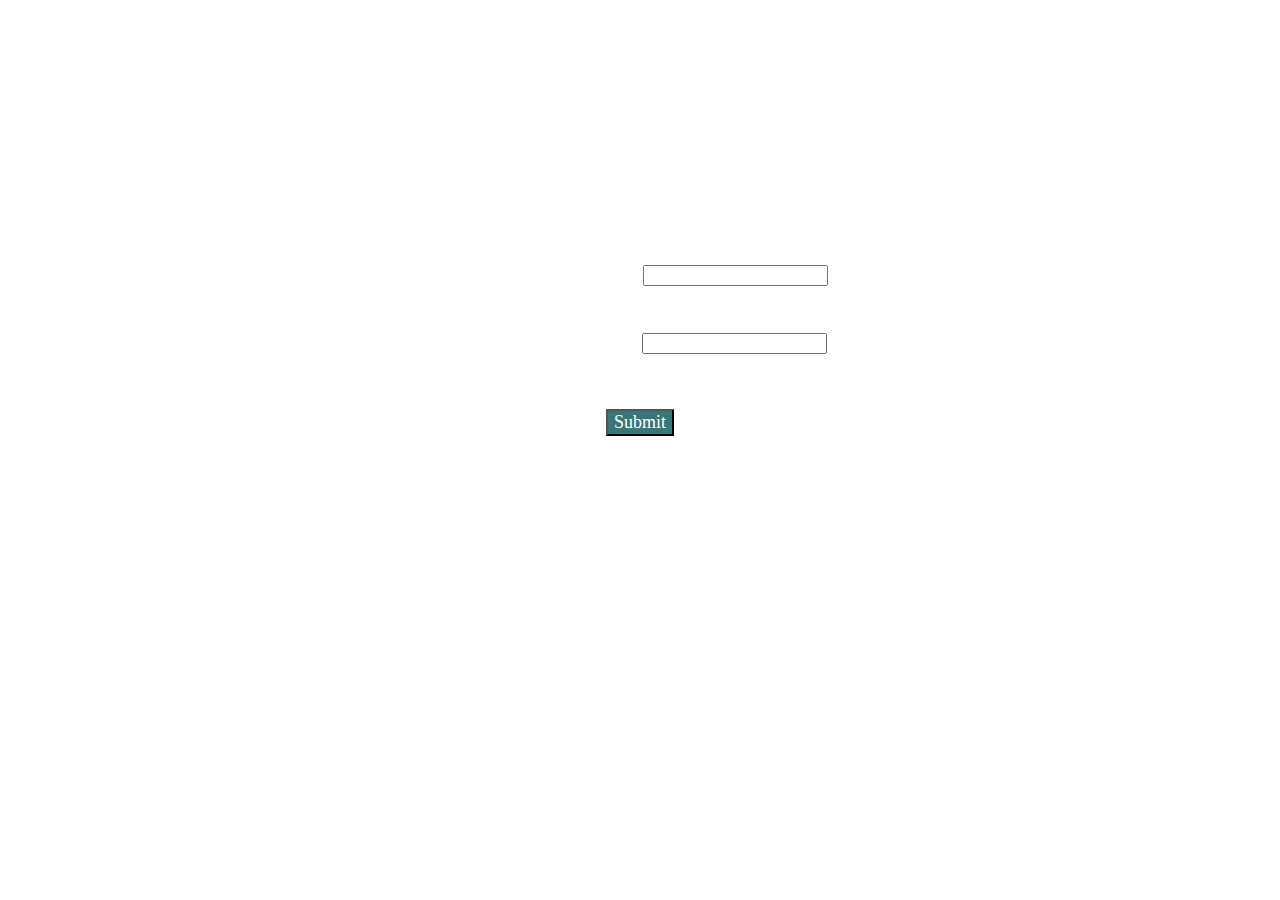
<file: BMI calculator/index.html>
<!DOCTYPE html>
<html lang="en">
<head>
    <meta charset="UTF-8">
    <meta name="viewport" content="width=device-width, initial-scale=1.0">
    <title>BMI Calculator</title>
    <link rel="stylesheet" href="./style.css">
</head>
<body>
    <h1 id = "title">BMI Calculator</h1><br>
    <form>
        <label>Height in cm : <input type="text" id = "height"></label><br><br>
        <label>Weight in kg : <input type="text" id = "weight"></label><br><br>
        <input type="submit" id = "submit"><br><br>
    </form>
    <div id = "result"></div>
    <div id = "error"></div>
    <script src="./script.js"></script>
</body>
</html>
</file>
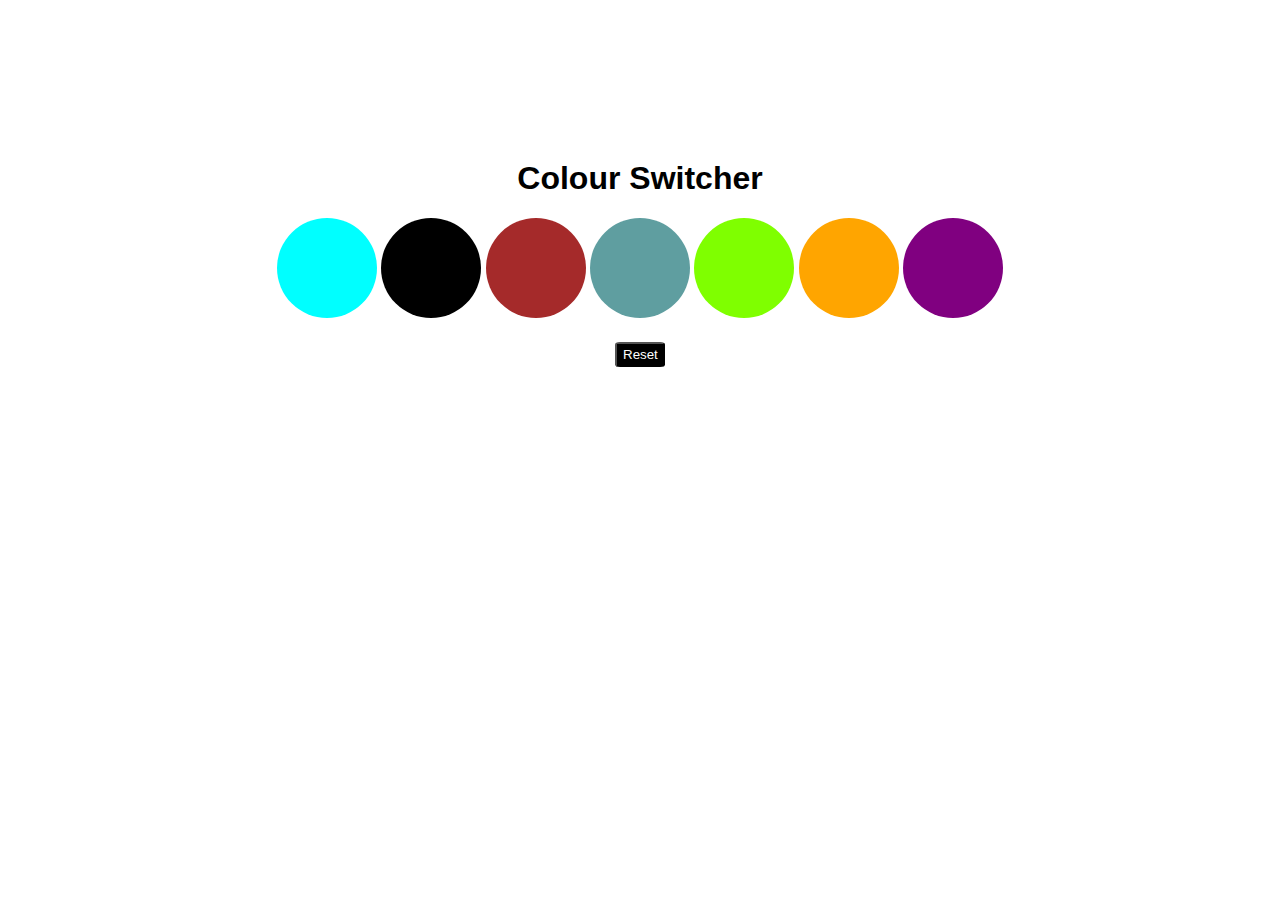
<file: Colour Swticher/index.html>
<!DOCTYPE html>
<html lang="en">
<head>
    <meta charset="UTF-8">
    <meta name="viewport" content="width=device-width, initial-scale=1.0">
    <title>Colour Switcher</title>
    <link rel="stylesheet" href="./style.css">
</head>
<body>
    <div>
        <h1 id = "title">Colour Switcher</h1>
            <span class="button" id = "aqua"></span>
            <span class="button" id = "black"></span>
            <span class="button" id = "brown"></span>
            <span class="button" id = "cadetblue"></span>
            <span class="button" id = "chartreuse"></span>
            <span class="button" id = "orange"></span>
            <span class="button" id = "purple"></span>
            <button id = "restButton">Reset</button>
    </div>
    <script src="./script.js"></script>
</body>
</html>
</file>
<file: BMI calculator/style.css>
body {
    background-image: url("https://images.unsplash.com/photo-1699891730676-037bed3c1bed?fm=jpg&q=60&w=3000&ixlib=rb-4.1.0&ixid=M3wxMjA3fDB8MHxzZWFyY2h8Mnx8d2Vic2l0ZSUyMGJhY2tncm91bmR8ZW58MHx8MHx8fDA%3D");
}


form {
    font-family:Arial, Helvetica, sans-serif;
    font-size: 30px;
    color: white;
    text-align: center;
}

#submit {
    font-family:Georgia, 'Times New Roman', Times, serif;
    margin-top: 20px;
    font-size: 18px;
    background-color:rgb(55, 119, 121);
    color: white;
}

h1{
    font-size: 60px;
    margin-top: 10%;
    text-align: center;
    color: white;
    font-family: 'Courier New', Courier, monospace;
}

#result {
    font-family:Cambria, Cochin, Georgia, Times, 'Times New Roman', serif;
    font-size: 30px;
    color: greenyellow;
    text-align: center;
}

#error {
    text-align: center;
    font-family:Cambria, Cochin, Georgia, Times, 'Times New Roman', serif;
    font-size: 30px;
    color: red;
}
</file>
<file: Colour Swticher/style.css>
div {
    font-family:'Franklin Gothic Medium', 'Arial Narrow', Arial, sans-serif;
    text-align: center;
    margin : 160px auto;
}

span {
    width: 100px;
    height: 100px;
    display: inline-block;
    cursor: pointer;
    border-radius: 50%;
}

#aqua{
    background-color: aqua;
}

#black{
    background-color: black;
}

#brown{
    background-color: brown;
}

#cadetblue{
    background-color: cadetblue;
}

#chartreuse{
    background-color:chartreuse;
}

#orange{
    background-color: orange;
}

#purple{
    background-color: purple;
}

#restButton {
    color: white;
    width: 50px;
    height: 25px;
    display: block;  
    margin: 20px auto;   
    background-color: black;
    border-radius: 10%;
}
</file>
